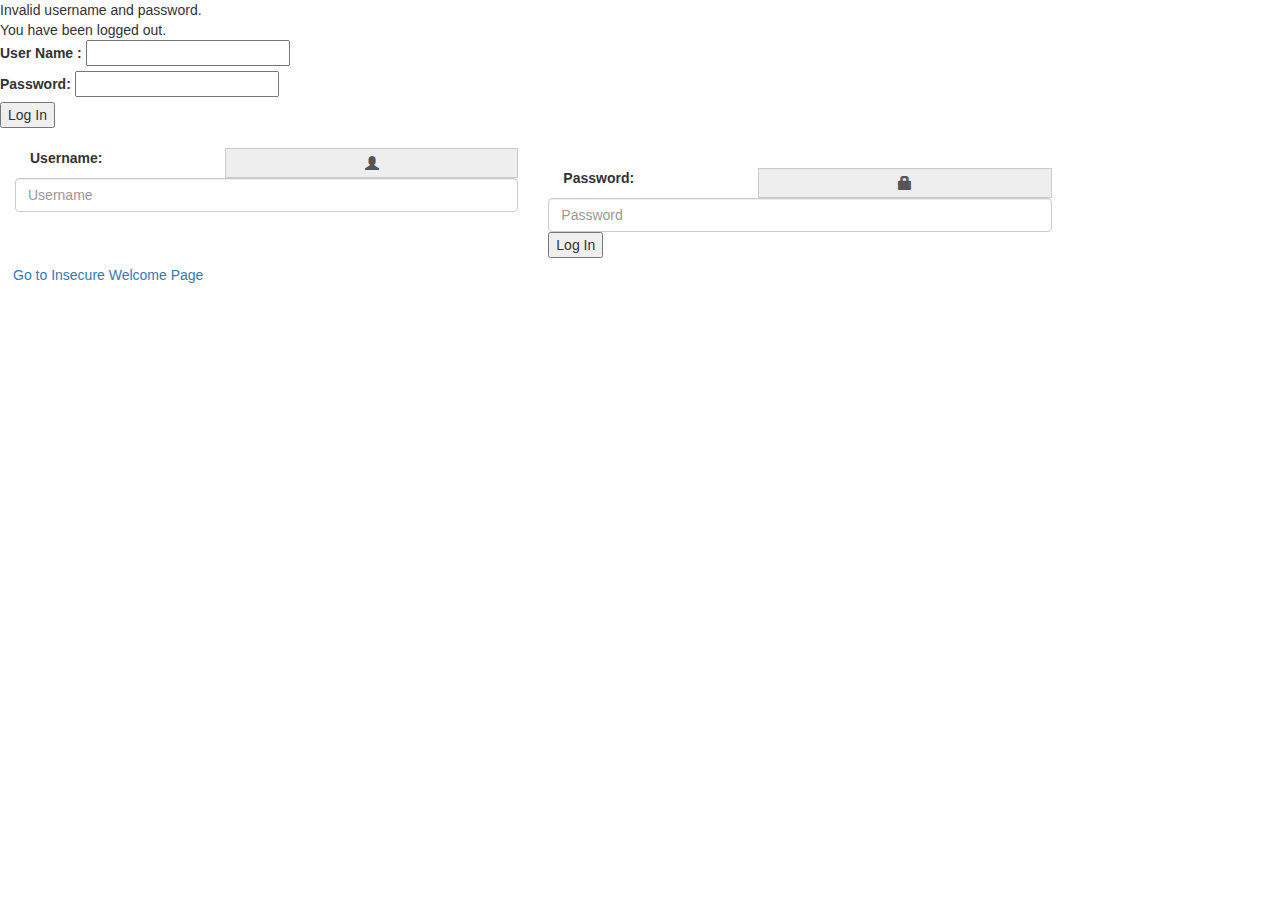
<file: src/main/resources/templates/login.html>
<!DOCTYPE html>
<html xmlns="http://www.w3.org/1999/xhtml" xmlns:th="http://www.thymeleaf.org"
      xmlns:sec="http://www.thymeleaf.org/thymeleaf-extras-springsecurity3">
<head>
    <title>Spring Security Example </title>

    <meta charset="utf-8"/>
    <meta name="viewport" content="width=device-width, initial-scale=1">
    <link rel="stylesheet" href="https://maxcdn.bootstrapcdn.com/bootstrap/3.3.7/css/bootstrap.min.css">
    <script src="https://ajax.googleapis.com/ajax/libs/jquery/3.2.1/jquery.min.js"></script>
    <script src="https://maxcdn.bootstrapcdn.com/bootstrap/3.3.7/js/bootstrap.min.js"></script>

</head>
<body>
<div th:if="${param.error}">
    Invalid username and password.
</div>
<div th:if="${param.logout}">
    You have been logged out.
</div>

<form th:action="@{/login}" method="post">
    <div><label> User Name : <input type="text" name="username"/> </label></div>
    <div><label> Password: <input type="password" name="password"/> </label></div>
    <div><input type="submit" value="Log In"/></div>
</form>
<br>




<form th:action="@{/login}" method="post">
    <div class="col-md-5 control-label">
        <label class="col-md-5 control-label">Username:</label>
        <span class="input-group-addon"><i class="glyphicon glyphicon-user"></i></span>
        <input id="username" type="text" class="form-control" name="username" placeholder="Username">
    </div>
    <br>
    <div class="col-md-5 control-label">
        <label class="col-md-5 control-label">Password:</label>
        <span class="input-group-addon"><i class="glyphicon glyphicon-lock"></i></span>
        <input id="password" type="password" class="form-control" name="password" placeholder="Password">
        <div><input type="submit" value="Log In"/></div>
    </div>
</form>

<!--<div><a class="btn btn-secondary" href="/register" type="submit" value="Sign Up" >Sign Up</a></div>-->
<br>
<div><a class="btn btn-secondary" href="/" value="Go to Insecure Welcome Page">Go to Insecure Welcome Page</a></div>

</body>
</html>
</file>
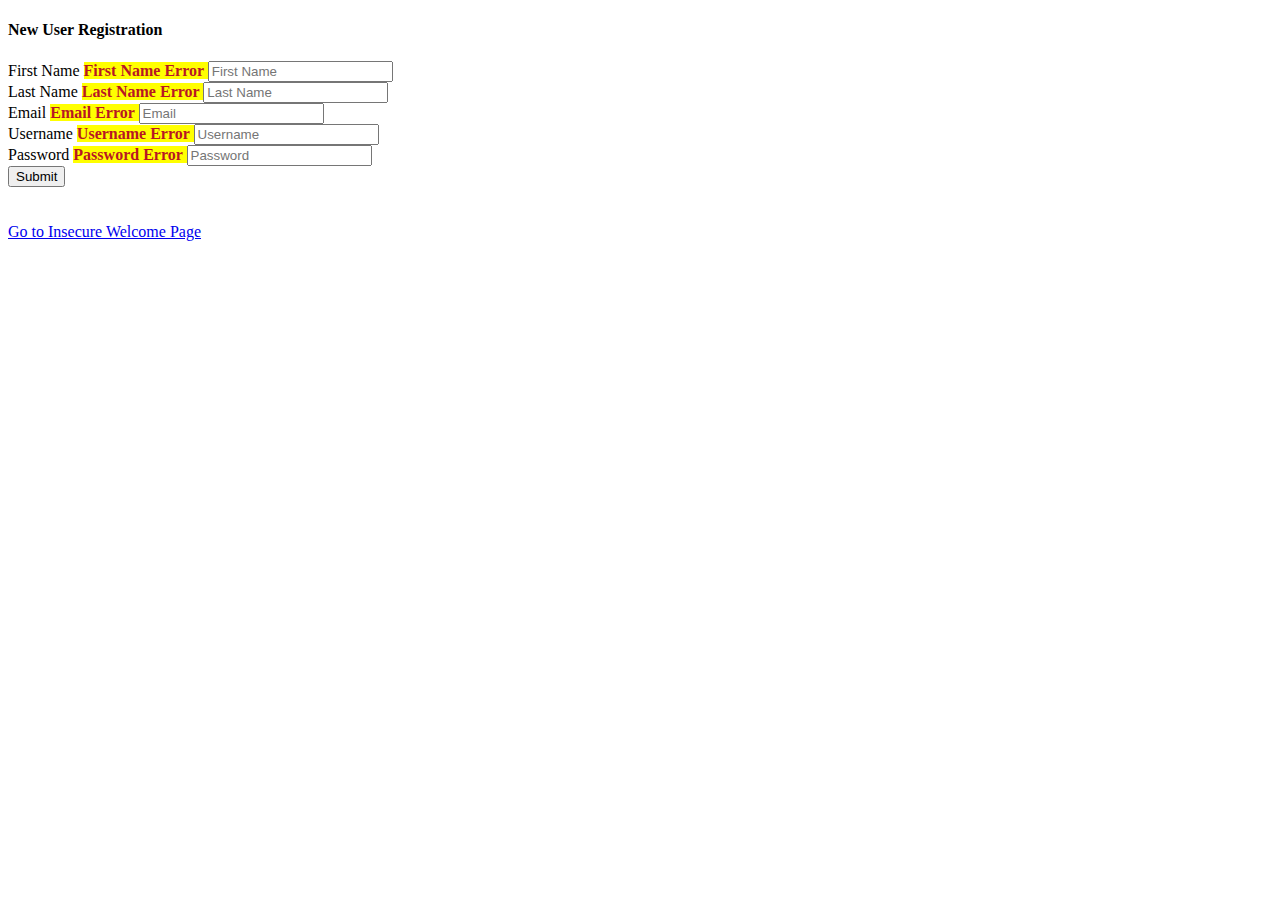
<file: src/main/resources/templates/registration.html>
<!DOCTYPE html>
<html xmlns="http://www.w3.org/1999/xhtml" xmlns:th="http://www.thymeleaf.org">

<head>
    <meta charset="UTF-8"/>
    <meta http-equiv="X-UA-Compatible" content="IE=edge" />
    <meta name="viewport" content="width=device-width, initial-scale=1" />
    <title>Spring Security Example</title>
</head>

<body>
    <h4>New User Registration</h4>

    <form autocomplete="off" action="#"
        th:action="@{/register}"
        th:object="${user}"
        method="post">
        First Name
        <mark>
            <strong>
                <span th:if="${#fields.hasErrors('firstName')}" th:errors="*{firstName}" style="color:#b81624">  First Name Error</span>
            </strong>
        </mark>
        <input type="text" id="firstName" placeholder="First Name" th:field="*{firstName}" /><br/>

        Last Name
        <mark>
            <strong>
                <span th:if="${#fields.hasErrors('lastName')}" th:errors="*{lastName}" style="color:#b81624">  Last Name Error</span>
            </strong>
        </mark>
        <input type="text" id="lastName" placeholder="Last Name" th:field="*{lastName}" /><br/>

        Email
        <mark>
            <strong>
                <span th:if="${#fields.hasErrors('email')}" th:errors="*{email}" style="color:#b81624">  Email Error</span>
            </strong>
        </mark>
        <input type="text" id="email" placeholder="Email" th:field="*{email}" /><br/>


       Username
        <mark>
            <strong>
                <span th:if="${#fields.hasErrors('username')}" th:errors="*{username}" style="color:#b81624">  Username Error</span>
            </strong>
        </mark>
        <input type="text" id="username" placeholder="Username" th:field="*{username}" /><br/>



        Password
        <mark>
            <strong>
                <span th:if="${#fields.hasErrors('password')}" th:errors="*{password}" style="color:#b81624">  Password Error</span>
            </strong>
        </mark>
        <input type="text" id="password" placeholder="Password" th:field="*{password}" /><br/>
        <button type="submit" class="btn btn-default">Submit</button>
    </form>


    <br><br>

    <div><a class="btn btn-secondary" href="/" value="Go to Insecure Welcome Page">Go to Insecure Welcome Page</a></div>

</body>

</html>
</file>
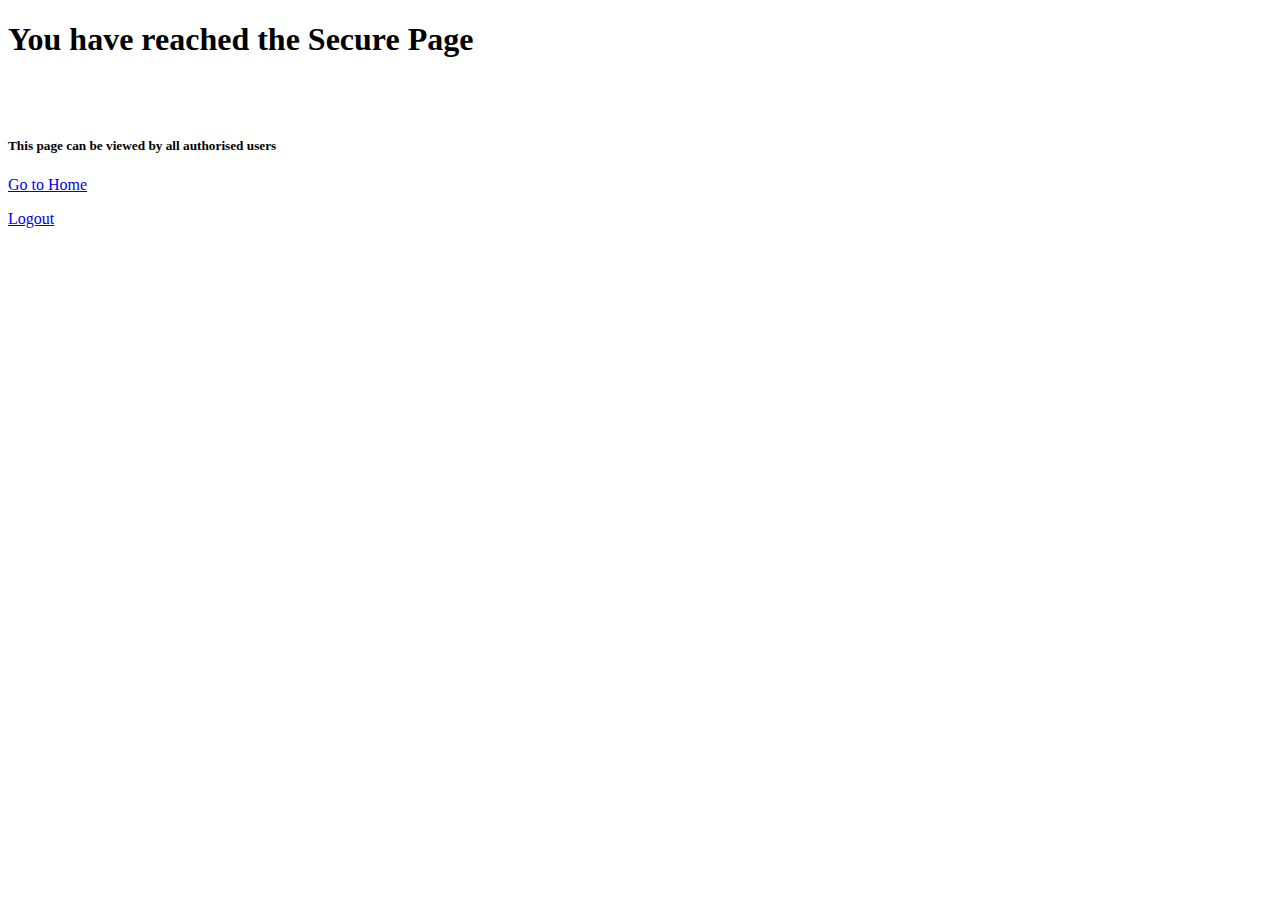
<file: src/main/resources/templates/secure.html>
<!DOCTYPE html>
<html lang="en" xmlns="http://www.w3.org/1999/xhtml" xmlns:th="http://www.thymeleaf.org">
<head th:replace="base :: headstuff"></head>

<body>
<!--<nav th:replace="base :: navbar"></nav>-->
<div class="container">
    <div class="jumbotron">
        <h1>You have reached the Secure Page</h1>
        <br><br>
        <h5>This page can be viewed by all authorised users</h5>

        <p><a class="btn btn-primary btn-lg" href="/" role="button">Go to Home</a>
        </p>
    </div>
</div>

<a href="/logout">Logout</a>

<nav th:replace="base :: footer"></nav>
<th:block th:replace="base :: jslinks"></th:block>
</body>

</html>
</file>
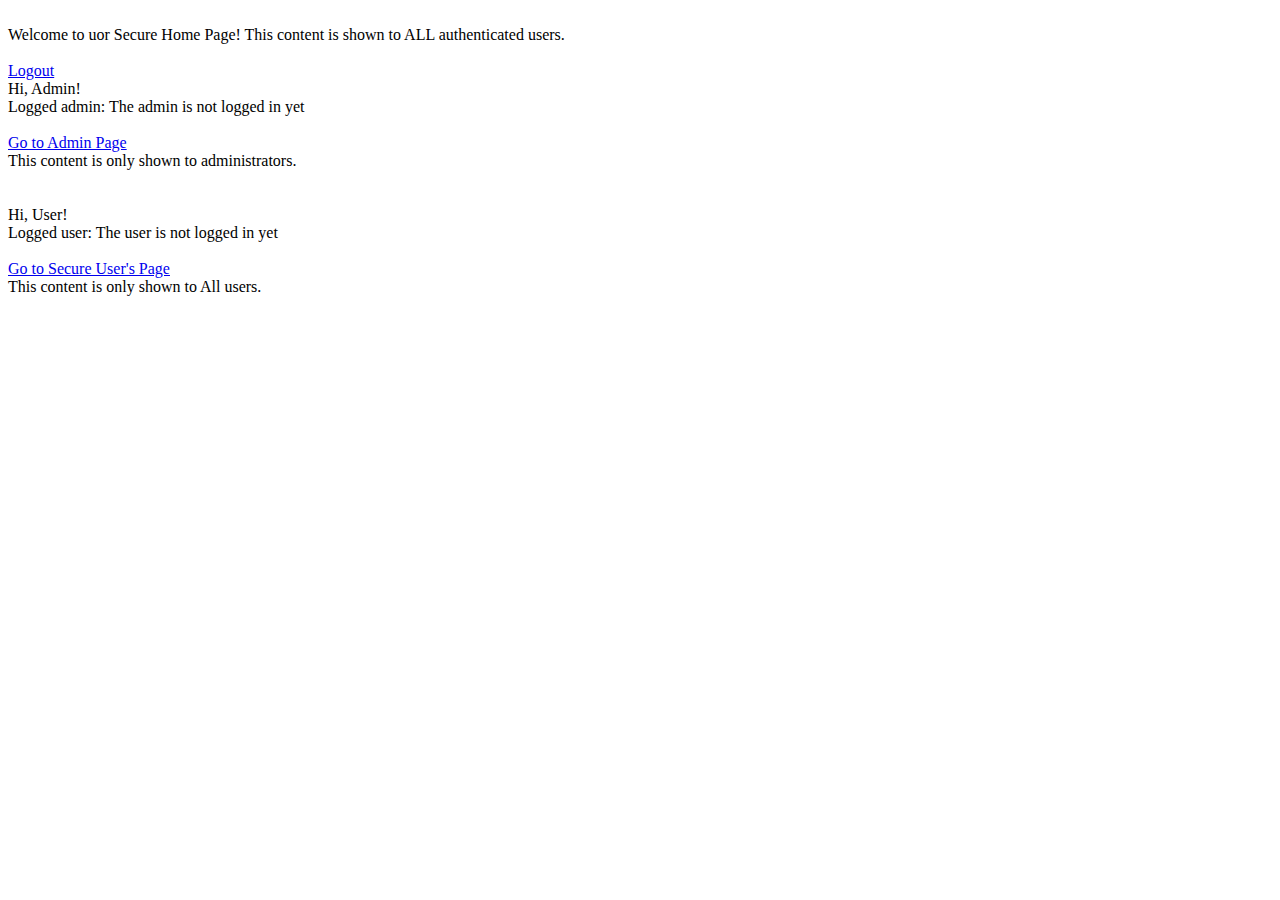
<file: src/main/resources/templates/welcome.html>
<!DOCTYPE html>
<html lang="en" xmlns="http://www.w3.org/1999/xhtml" xmlns:th="http://www.thymeleaf.org"
      xmlns:sec="http://www.thymeleaf.org/thymeleaf-extras-springsecurity4">
<head>
    <meta charset="UTF-8" />
    <title>Welcome</title>
</head>

<body>

<!--Use for SpringSecurity #4:-->

<div sec:authorize="isAuthenticated()">
    <br>
    Welcome to uor Secure Home Page! This content is shown to ALL authenticated users.
    <br><br>
    <div><a href="/logout">Logout</a></div>
</div>


<div sec:authorize="hasAuthority('ADMIN')">
    Hi, Admin!
    <br>
    Logged admin: <span sec:authentication="name">The admin is not logged in yet</span>
    <br><br>
    <div><a href="/admin" type="submit">Go to Admin Page</a></div>
    This content is only shown to administrators.
</div>

<br><br>

<div sec:authorize="hasAuthority('USER')">
    Hi, User!
    <br>
    Logged user: <span sec:authentication="name">The user is not logged in yet</span>
    <br><br>
    <div><a href="/secure" type="submit">Go to Secure User's Page</a></div>
    This content is only shown to All users.
</div>


</body>
</html>
</file>
